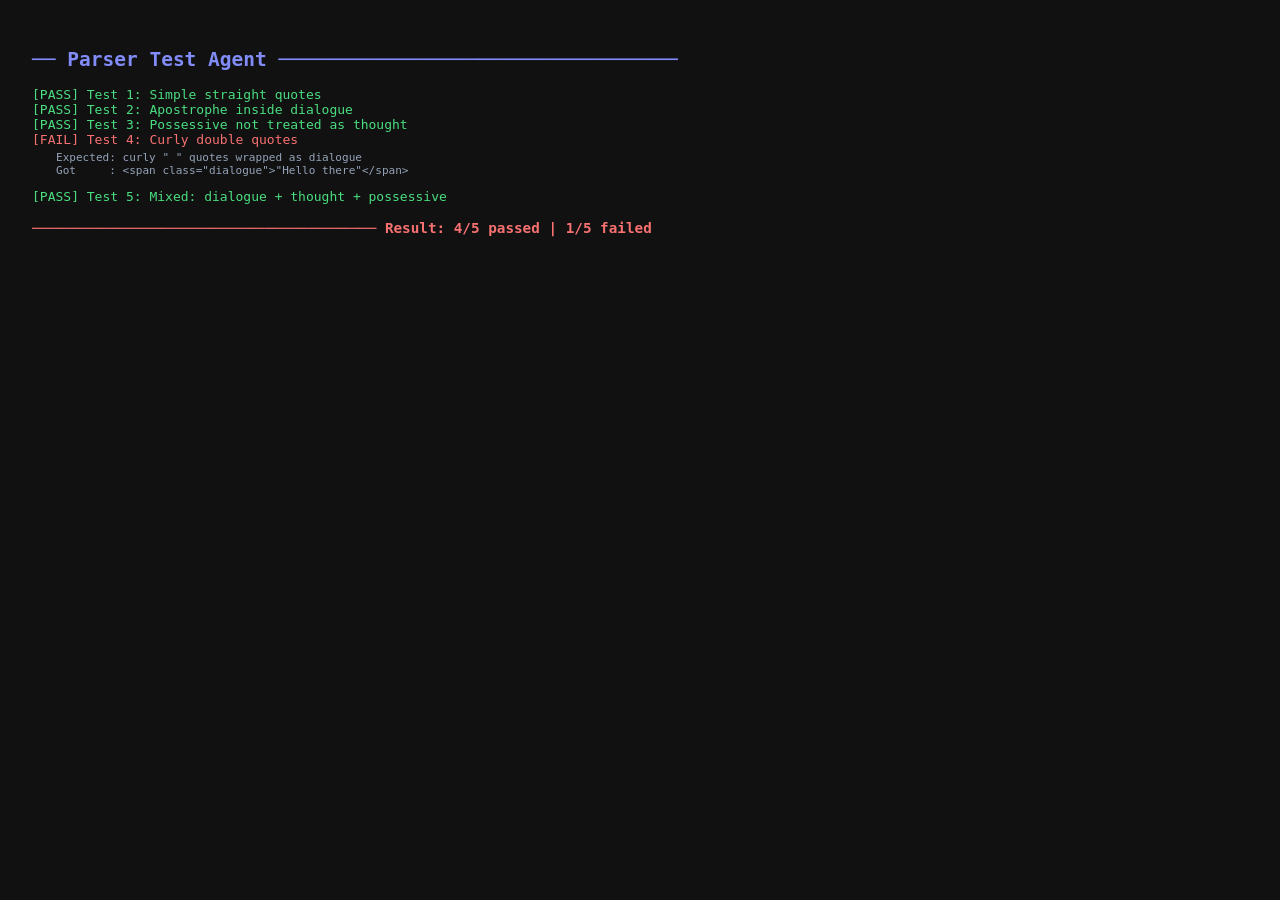
<file: parser.test.html>
<!DOCTYPE html>
<html lang="en">
<head>
  <meta charset="UTF-8" />
  <title>Parser Tests</title>
  <style>
    body { font-family: monospace; padding: 24px; background: #111; color: #eee; }
    .pass { color: #4ade80; }
    .fail { color: #f87171; }
    pre  { margin: 4px 0 12px 24px; color: #94a3b8; font-size: 0.85em; white-space: pre-wrap; }
    h2   { color: #818cf8; margin-bottom: 16px; }
    #summary { margin-top: 16px; font-size: 1.1em; font-weight: bold; }
  </style>
</head>
<body>
<h2>── Parser Test Agent ──────────────────────────────────</h2>
<div id="output"></div>
<div id="summary"></div>

<script type="module">
import { formatPost } from './parser.js';

const D_OPEN  = '<span class="dialogue">';
const D_CLOSE = '</span>';
const T_OPEN  = '<span class="thought">';
const T_CLOSE = '</span>';

const TESTS = [
  {
    id: 1, name: 'Simple straight quotes',
    input: '"Hello there"',
    check: out => out === `${D_OPEN}"Hello there"${D_CLOSE}`,
    expect: `dialogue span wraps "Hello there"`,
  },
  {
    id: 2, name: 'Apostrophe inside dialogue',
    input: `"I don't know what happened"`,
    check: out => out === `${D_OPEN}"I don't know what happened"${D_CLOSE}`,
    expect: `apostrophe in don't preserved; full string wrapped as dialogue`,
  },
  {
    id: 3, name: 'Possessive not treated as thought',
    input: `Helena's eyes narrowed slowly`,
    check: out => out === `Helena's eyes narrowed slowly`,
    expect: `output unchanged — Helena's must not produce a thought span`,
  },
  {
    id: 4, name: 'Curly double quotes',
    input: '\u201CHello there\u201D',
    check: out => out === `${D_OPEN}\u201CHello there\u201D${D_CLOSE}`,
    expect: `curly " " quotes wrapped as dialogue`,
  },
  {
    id: 5, name: 'Mixed: dialogue + thought + possessive',
    input: `She narrowed her eyes. "I don't know." 'Suspicious.' Helena's instincts screamed.`,
    check(out) {
      return out.includes(`${D_OPEN}"I don't know."${D_CLOSE}`)
          && out.includes(`${T_OPEN}'Suspicious.'${T_CLOSE}`)
          && out.includes(`Helena's instincts screamed.`)
          && !out.match(/Helena.{0,10}<span class="thought">/);
    },
    expect: `dialogue + thought wrapped; Helena's possessive unchanged`,
  },
];

let passed = 0, failed = 0;
const out = document.getElementById('output');

for (const t of TESTS) {
  const result = formatPost(t.input);
  const ok     = t.check(result);
  ok ? passed++ : failed++;

  const line = document.createElement('div');
  line.className = ok ? 'pass' : 'fail';
  line.textContent = `[${ok ? 'PASS' : 'FAIL'}] Test ${t.id}: ${t.name}`;
  out.appendChild(line);

  if (!ok) {
    const detail = document.createElement('pre');
    detail.textContent = `Expected: ${t.expect}\nGot     : ${result}`;
    out.appendChild(detail);
  }
}

const summary = document.getElementById('summary');
summary.textContent = `────────────────────────────────────────\nResult: ${passed}/5 passed  |  ${failed}/5 failed`;
summary.className = failed === 0 ? 'pass' : 'fail';
</script>
</body>
</html>
</file>
